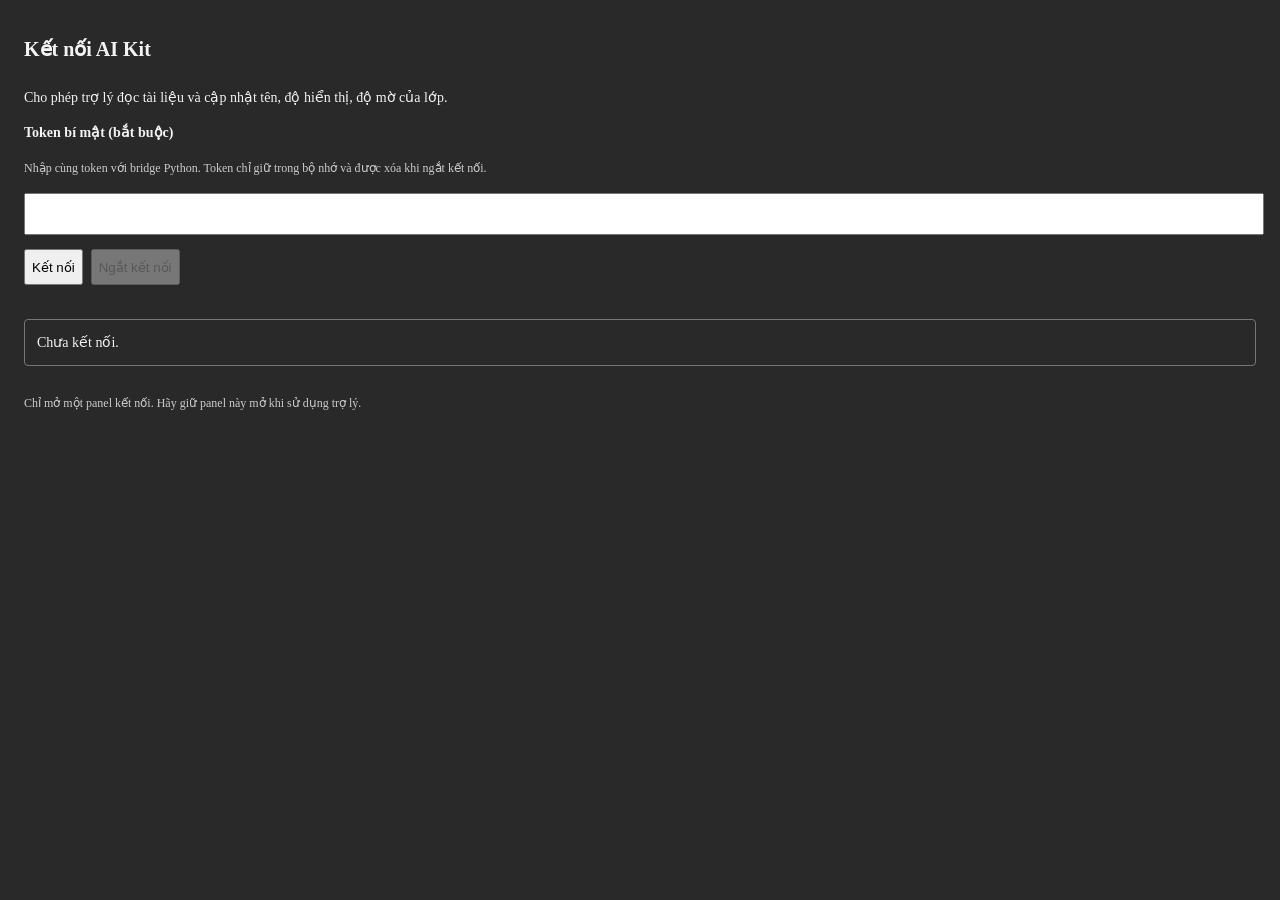
<file: uxp-plugin/index.html>
<!DOCTYPE html>
<html lang="vi">
<head>
  <meta charset="utf-8">
  <title>Kết nối AI Kit</title>
  <link rel="stylesheet" href="styles.css">
</head>
<body>
  <main>
    <h1>Kết nối AI Kit</h1>
    <p>Cho phép trợ lý đọc tài liệu và cập nhật tên, độ hiển thị, độ mờ của lớp.</p>
    <label for="token">Token bí mật (bắt buộc)</label>
    <p id="token-help" class="hint">Nhập cùng token với bridge Python. Token chỉ giữ trong bộ nhớ và được xóa khi ngắt kết nối.</p>
    <input id="token" name="token" type="password" autocomplete="off" autocorrect="off" autocapitalize="none" spellcheck="false" required aria-describedby="token-help status">
    <div class="actions">
      <button id="connect" type="button">Kết nối</button>
      <button id="disconnect" type="button" disabled>Ngắt kết nối</button>
    </div>
    <p id="status" role="status" aria-live="polite">Chưa kết nối.</p>
    <p class="hint">Chỉ mở một panel kết nối. Hãy giữ panel này mở khi sử dụng trợ lý.</p>
  </main>
  <script src="main.js"></script>
</body>
</html>
</file>
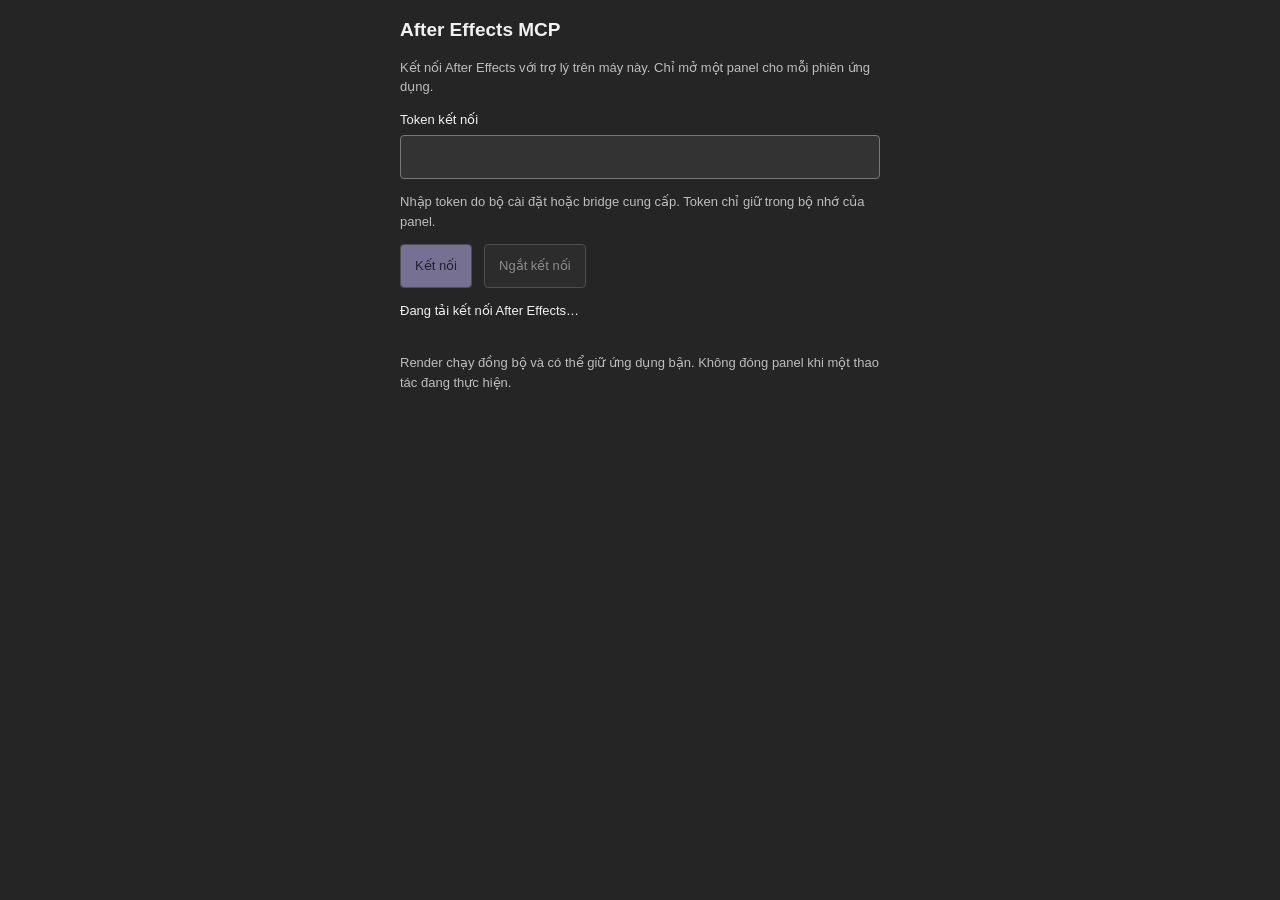
<file: aftereffects/cep/index.html>
<!doctype html>
<html lang="vi"><head><meta charset="utf-8"><meta name="viewport" content="width=device-width, initial-scale=1"><meta http-equiv="Content-Security-Policy" content="default-src 'self'; script-src 'self'; style-src 'self'; connect-src http://127.0.0.1:8767; object-src 'none'; base-uri 'none'"><title>After Effects MCP</title><link rel="stylesheet" href="style.css"></head>
<body><main><h1>After Effects MCP</h1><p>Kết nối After Effects với trợ lý trên máy này. Chỉ mở một panel cho mỗi phiên ứng dụng.</p><form id="connection"><label for="token">Token kết nối</label><input id="token" type="password" autocomplete="off" spellcheck="false" required><p id="help">Nhập token do bộ cài đặt hoặc bridge cung cấp. Token chỉ giữ trong bộ nhớ của panel.</p><div class="actions"><button id="connect" type="submit" disabled>Kết nối</button><button id="disconnect" type="button" disabled>Ngắt kết nối</button></div></form><p id="status" role="status" aria-live="polite">Đang tải kết nối After Effects…</p><p>Render chạy đồng bộ và có thể giữ ứng dụng bận. Không đóng panel khi một thao tác đang thực hiện.</p></main><script src="client.js"></script><script src="main.js"></script></body></html>
</file>
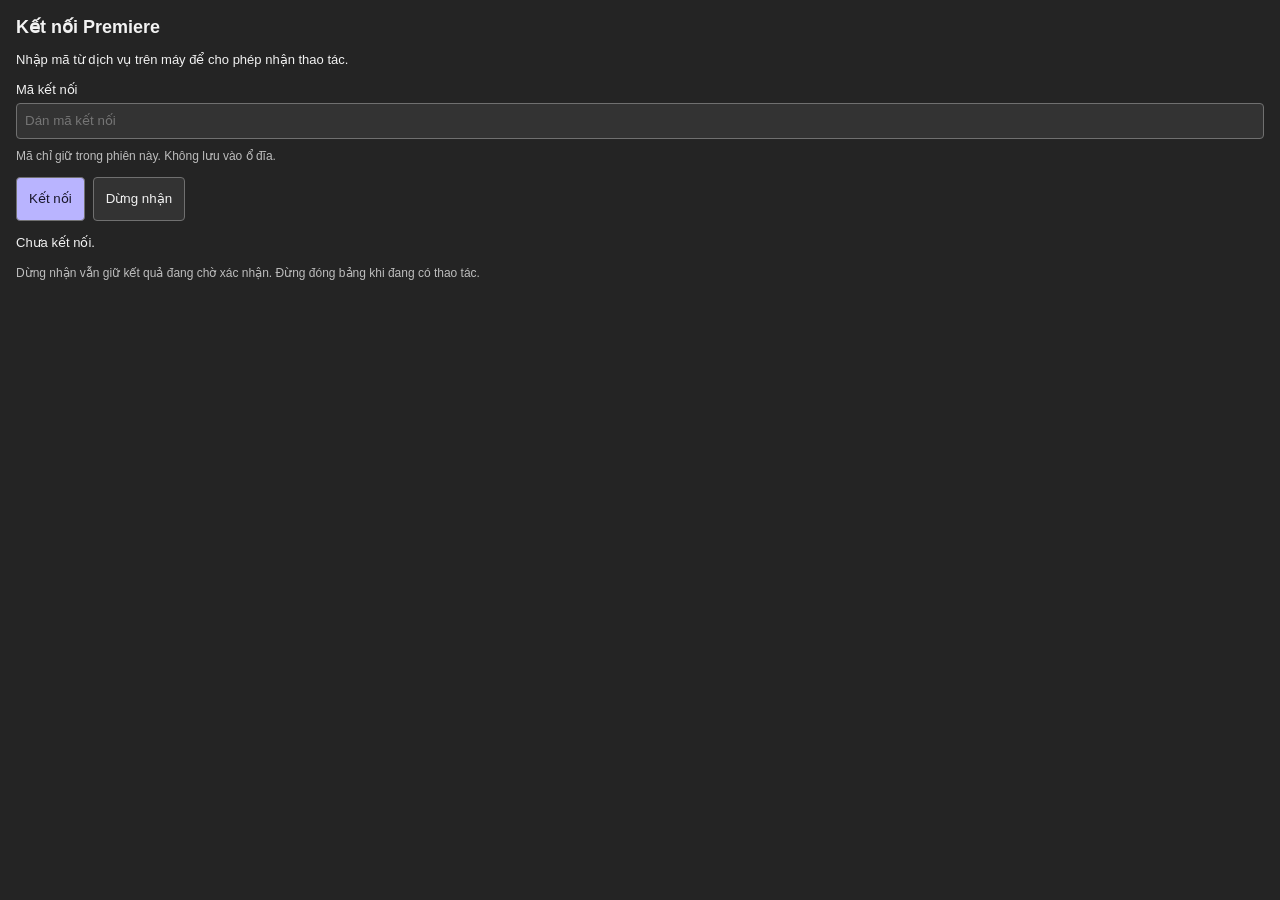
<file: premiere/uxp-plugin/index.html>
<!doctype html>
<html lang="vi"><head><meta charset="utf-8"><title>Premiere MCP</title><link rel="stylesheet" href="styles.css"></head>
<body><main><h1>Kết nối Premiere</h1><p>Nhập mã từ dịch vụ trên máy để cho phép nhận thao tác.</p>
<label for="token">Mã kết nối</label><input id="token" type="password" autocomplete="off" placeholder="Dán mã kết nối" aria-describedby="token-help">
<p id="token-help" class="hint">Mã chỉ giữ trong phiên này. Không lưu vào ổ đĩa.</p>
<div class="buttons"><button id="connect" type="button">Kết nối</button><button id="disconnect" type="button">Dừng nhận</button></div>
<p id="status" role="status" aria-live="polite">Chưa kết nối.</p><p class="hint">Dừng nhận vẫn giữ kết quả đang chờ xác nhận. Đừng đóng bảng khi đang có thao tác.</p>
</main><script src="main.js"></script></body></html>
</file>
<file: uxp-plugin/styles.css>
/* UXP uses a subset of browser CSS. Keep layout to supported block/flex rules. */
body { padding: 16px; color: #f3f3f3; background-color: #292929; font-size: 14px; }
main { display: flex; flex-direction: column; }
h1 { font-size: 20px; margin-bottom: 12px; }
p { line-height: 1.5; margin-bottom: 16px; }
label { font-weight: bold; margin-bottom: 6px; }
.hint { color: #cccccc; font-size: 12px; }
input { width: 100%; min-height: 36px; margin-bottom: 14px; }
.actions { display: flex; flex-wrap: wrap; margin-bottom: 14px; }
button { min-height: 36px; margin-right: 8px; margin-bottom: 6px; }
#status { border: 1px solid #777777; border-radius: 4px; padding: 12px; }
/* Retain host-native focus indication; do not use unsupported modern selectors. */
</file>
<file: aftereffects/cep/style.css>
:root { --bg: #252525; --surface: #333333; --text: #f1f1f1; --muted: #bdbdbd; --border: #777777; --accent: #c6bbff; --accent-text: #211b38; --focus: #d8cfff; --space: 12px; }
* { box-sizing: border-box; }
body { margin: 0; padding: 16px; background: var(--bg); color: var(--text); font: 13px/1.5 Arial, sans-serif; }
main { max-width: 480px; margin: auto; }
h1 { margin: 0 0 var(--space); font-size: 19px; }
p { color: var(--muted); overflow-wrap: break-word; }
label { display: block; margin-bottom: 6px; }
input { display: block; width: 100%; min-height: 44px; padding: 8px; border: 1px solid var(--border); background: var(--surface); color: var(--text); border-radius: 4px; }
.actions { display: flex; flex-wrap: wrap; gap: var(--space); }
button { min-height: 44px; padding: 8px 14px; border: 1px solid var(--border); border-radius: 4px; background: var(--surface); color: var(--text); cursor: pointer; font: inherit; }
button[type=submit] { background: var(--accent); color: var(--accent-text); }
button:disabled { opacity: .5; cursor: default; }
button:focus, input:focus { outline: 2px solid var(--focus); outline-offset: 2px; }
#status { color: var(--text); min-height: 3em; }
</file>
<file: premiere/uxp-plugin/styles.css>
:root { --bg: #242424; --surface: #333333; --text: #f2f2f2; --muted: #bdbdbd; --border: #707070; --accent: #b9b4ff; --ink: #19172b; --focus: #e0ddff; --space: 12px; }
body { margin: 0; background: var(--bg); color: var(--text); font: 13px sans-serif; }
main { padding: 16px; } h1 { font-size: 18px; margin: 0 0 var(--space); } p { line-height: 1.5; margin: 0 0 var(--space); }
label { display: block; margin-bottom: 6px; } input { width: 100%; min-height: 36px; padding: 8px; background: var(--surface); color: var(--text); border: 1px solid var(--border); border-radius: 4px; box-sizing: border-box; }
.hint { color: var(--muted); font-size: 12px; margin-top: 8px; } .buttons { display: flex; margin: 12px 0; }
button { min-height: 44px; margin-right: 8px; padding: 8px 12px; border: 1px solid var(--border); border-radius: 4px; background: var(--surface); color: var(--text); } #connect { background: var(--accent); color: var(--ink); }
input:focus, button:focus { outline: 2px solid var(--focus); outline-offset: 2px; } #status { margin-top: 12px; }
</file>
